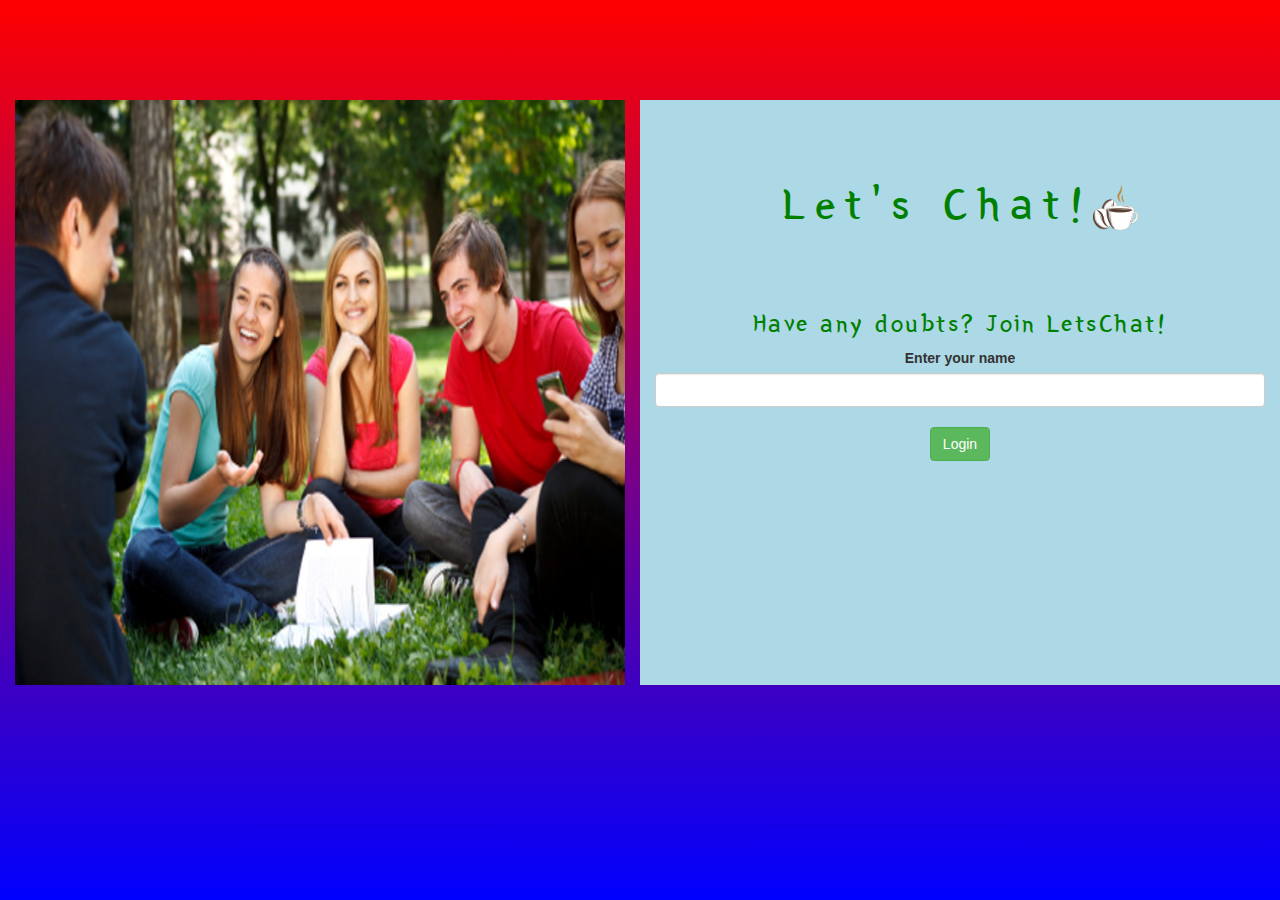
<file: index.html>
<html>
    <head>
        <title>
            Let's Chat!
        </title>
        <link href="https://fonts.googleapis.com/css?family=Yeon+Sung&display=swap" rel="stylesheet"><meta name="viewport" content="width=device-width, initial-scale=1">

        <link rel="stylesheet" href="https://maxcdn.bootstrapcdn.com/bootstrap/3.4.0/css/bootstrap.min.css">
        <script src="https://ajax.googleapis.com/ajax/libs/jquery/3.4.1/jquery.min.js"></script>
        <script src="https://maxcdn.bootstrapcdn.com/bootstrap/3.4.0/js/bootstrap.min.js"></script>

        <link rel="stylesheet" type="text/css" href="kwitter.css">
        <script src="kwitter.js"></script>
    </head>
    <body class="bg1">
        
            <div class="col-lg-6" ><img src="talking.jpg" style="height: 65%; width:100%" class="loginimage"></div>
            
        
        <div class="col-lg-6 lcclass">
            <center>
            <h1 class="header">Let's Chat!<img src="coffee_gif.gif" style="height: 45px; width:45px"></h1>
            <h3 class="header1">Have any doubts? Join LetsChat!</h3></h1>
            <label>Enter your name</label>
            <input id="logininput" class="form-control"><br>
            <button class="btn btn-success" id="add" onclick="addUser()">Login</button>
            </center>
        </div>
        
    </body>
</html>
</file>
<file: kwitter.css>
.bg1{
    background: linear-gradient(red, blue);
}
.header
{
	color: green;font-family: 'Yeon Sung';font-size: 45px;letter-spacing: 10px;margin-top: 80px;
}
.lcclass{
    background-color: lightblue;
    width: 50%;
    height: 65%;
    margin-top: 100px;
}
.header1{
    color: green;font-family: 'Yeon Sung';font-size: 25px;letter-spacing: 2.5px;margin-top: 80px;
}
.loginimage{
    margin-top: 100px;
}
.header2{
    color: rgb(0, 255, 0);font-family: 'Yeon Sung';font-size: 25px;letter-spacing: 2.5px;margin-top: 80px;
}
.lightlabel{
    color: ivory;
}
#roomdiv{
    background-color: cyan; 
    width: 50%;
    border-radius: 25cm;
}
#logout{
    margin-top: 10px;
    margin-left: 1150px;
}
#logout1{
    margin-top: 10px;
    margin-left: 1150px;
}
.messages{
    height: 100%;
    background-color: cyan;
    margin-bottom: 70px;
}
.room_name
{
	cursor: pointer;
	font-size: 20px;
}
#send{
    background-size: cover;
    color: blue;
    width: 55px;
    height: 55px;
    border-radius: 100%;
    font-size: 30px;
}
</file>
